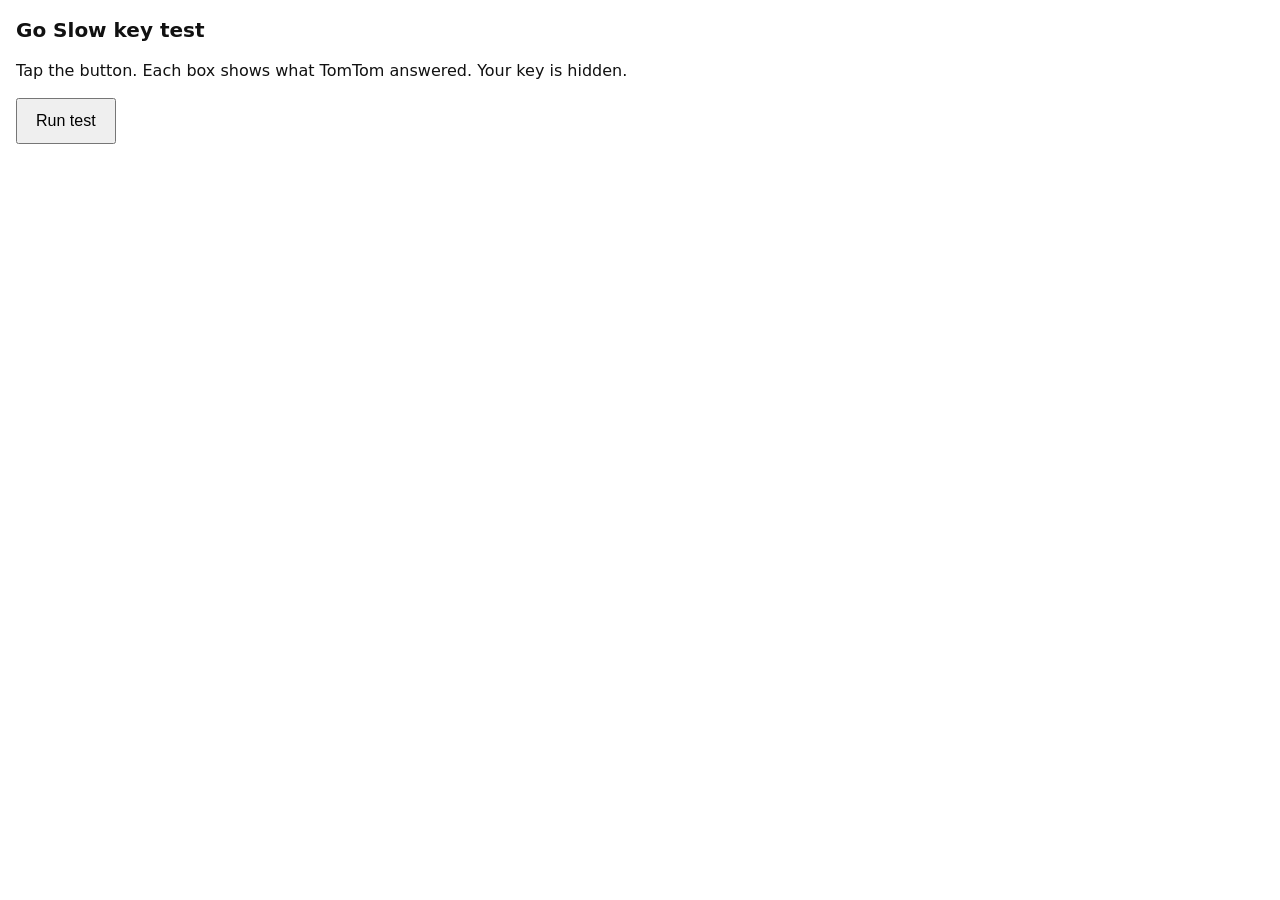
<file: test-1.html>
<!doctype html>
<html lang="en"><head><meta charset="utf-8"><meta name="viewport" content="width=device-width,initial-scale=1">
<title>Go Slow key test</title>
<style>body{font-family:system-ui,sans-serif;margin:16px;line-height:1.4;background:#fff;color:#111}
@media(prefers-color-scheme:dark){body{background:#111;color:#eee}}
h1{font-size:20px}.box{border:1px solid #888;border-radius:10px;padding:10px;margin:10px 0}
b.ok{color:#2e9e5b}b.bad{color:#d63b2b}pre{white-space:pre-wrap;word-break:break-all;font-size:12px;margin:6px 0 0}</style></head>
<body>
<h1>Go Slow key test</h1>
<p>Tap the button. Each box shows what TomTom answered. Your key is hidden.</p>
<button id="go" style="padding:12px 18px;font-size:16px">Run test</button>
<div id="out"></div>
<script src="config.js"></script>
<script>
var KEY=(window.GOSLOW&&window.GOSLOW.TOMTOM_KEY)||"";
var out=document.getElementById("out");
function add(title,ok,text){var d=document.createElement("div");d.className="box";
 d.innerHTML="<b class='"+(ok?"ok":"bad")+"'>"+(ok?"OK":"PROBLEM")+"</b> "+title+"<pre></pre>";
 d.querySelector("pre").textContent=text;out.appendChild(d);}
function show(t){return String(t).split(KEY).join("[key]")}
function run(title,url,blob){
 return fetch(url).then(function(r){
  if(blob){return r.blob().then(function(b){add(title,r.ok,"HTTP "+r.status+", "+r.headers.get("content-type")+", "+b.size+" bytes")})}
  return r.text().then(function(t){add(title,r.ok,"HTTP "+r.status+"\n"+show(t).slice(0,400))});
 }).catch(function(e){add(title,false,"Could not reach TomTom from this page: "+e.message)});
}

var PTS=[["Yaba",6.5095,3.3711],["Ojota",6.5870,3.3790],["Third Mainland mid",6.4850,3.3950],["Lekki Phase 1",6.4474,3.4700],["Ikeja",6.6018,3.3515],["Apapa",6.4489,3.3590]];
var ZOOMS=[10,14,18,22];
function speeds(k){
 var lines=[],jobs=[];
 PTS.forEach(function(p){ZOOMS.forEach(function(z){
  jobs.push(fetch("https://api.tomtom.com/traffic/services/4/flowSegmentData/absolute/"+z+"/json?"+k+"&point="+p[1]+","+p[2]).then(function(r){return r.json().then(function(j){
   var d=j.flowSegmentData;lines.push(p[0]+" zoom "+z+": "+(d?("OK "+d.currentSpeed+" km/h now, "+d.freeFlowSpeed+" normal"):("no ("+((j.detailedError&&j.detailedError.message)||j.error||r.status)+")")))
  })}).catch(function(e){lines.push(p[0]+" zoom "+z+": error "+e.message)}));
 })});
 return Promise.all(jobs).then(function(){lines.sort();var ok=lines.some(function(l){return l.indexOf(": OK")>-1});add("Traffic speeds at 6 Lagos spots, 4 detail levels",ok,lines.join("\n"))});
}
function tiles(k){
 var T=[["zoom 12 over Lagos",12,2086,1973],["zoom 13 over Lagos",13,4172,3947],["zoom 14 over Lagos",14,8345,7894]],box=document.createElement("div");
 box.className="box";box.innerHTML="<b>Traffic colour tiles</b> (coloured lines = data; blank = nothing)<br>";out.appendChild(box);
 return Promise.all(T.map(function(t){return fetch("https://api.tomtom.com/traffic/map/4/tile/flow/relative/"+t[1]+"/"+t[2]+"/"+t[3]+".png?"+k+"&tileSize=256").then(function(r){return r.blob().then(function(b){
  var w=document.createElement("div");w.style.cssText="display:inline-block;margin:6px;font-size:12px";
  w.innerHTML="<div style='background:#999;width:256px;height:256px'><img width=256 height=256 src='"+URL.createObjectURL(b)+"'></div>"+t[0]+": HTTP "+r.status+", "+b.size+" bytes";box.appendChild(w)})}).catch(function(e){box.appendChild(document.createTextNode(t[0]+": error "+e.message))})}));
}
document.getElementById("go").onclick=function(){
 out.innerHTML="";
 var ks="Key read from config.js: length "+KEY.length+", starts with \""+KEY.slice(0,3)+"\", ends with \""+KEY.slice(-3)+"\"";
 if(/\s|"|'/.test(KEY))ks+="\nWARNING: the key contains a space or quote mark.";
 add("Key check",KEY.length===32,ks+"\n(TomTom keys are normally 32 characters.)");
 var k="key="+encodeURIComponent(KEY);
 run("Search service (basic key test)","https://api.tomtom.com/search/2/search/lagos.json?"+k+"&limit=1")
 .then(function(){return speeds(k)})
 .then(function(){return tiles(k)})
 .then(function(){return run("Traffic incidents in Lagos","https://api.tomtom.com/traffic/services/5/incidentDetails?"+k+"&bbox=3.2,6.4,3.6,6.7&fields="+encodeURIComponent("{incidents{type}}")+"&language=en-GB&timeValidityFilter=present")});
};
</script></body></html>
</file>
